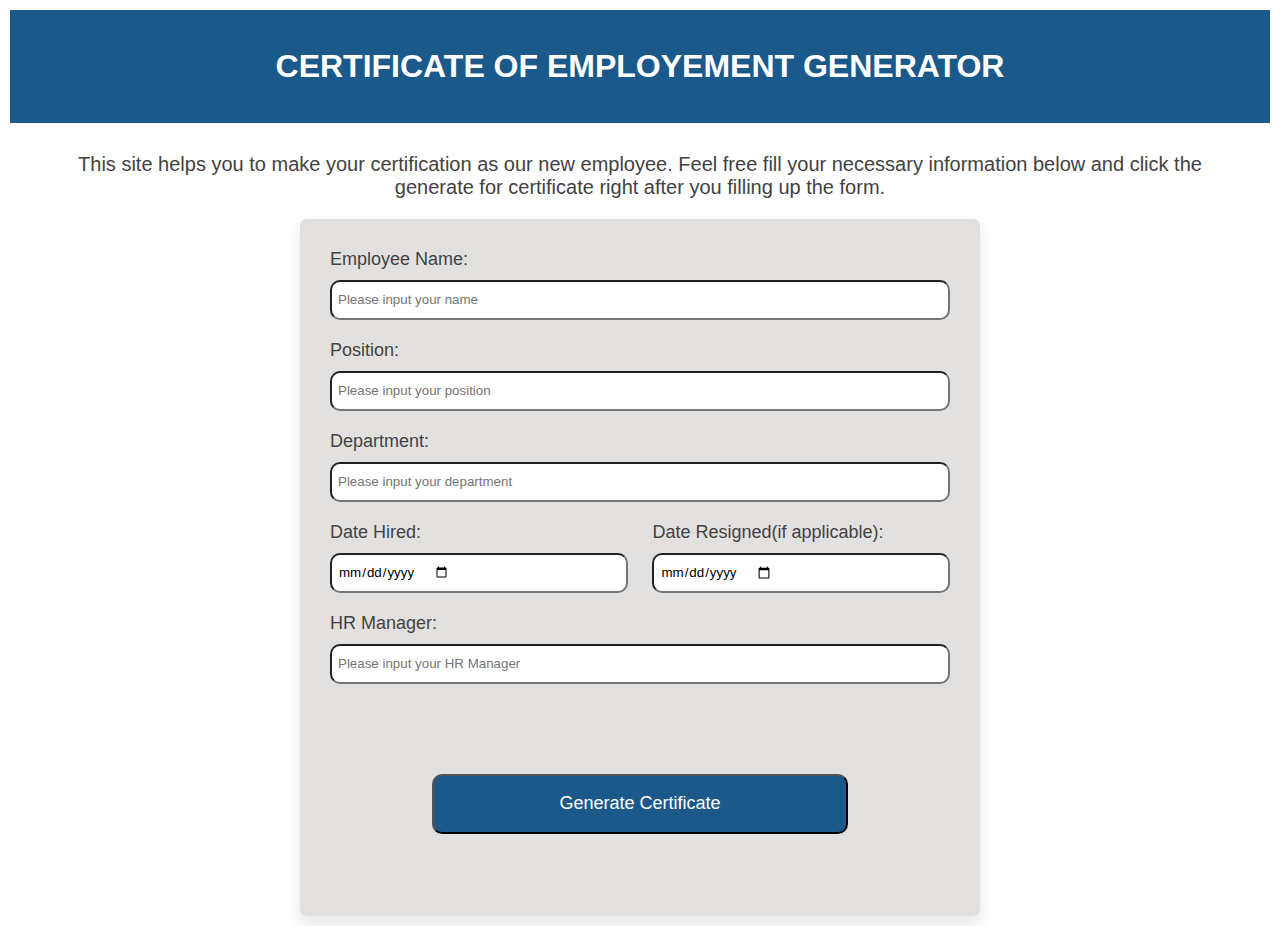
<file: index.html>
<!DOCTYPE html>
<head>
    <meta charset="UTF-8">
    <meta name="viewport" content="width=device-width, initial-scale=1" />
    <title>Certificate Generator</title>
    <link rel="stylesheet" href="style.css">
    <script src="script.js"></script>
</head>
<body>
    <header>
        <h1 class="head">CERTIFICATE OF EMPLOYEMENT GENERATOR</h1>
    </header>

    <p>This site helps you to make your certification as our new employee. Feel free fill your necessary information below and click the <br>generate for certificate right after you filling up the form. </p>
    
    <div class="container-form1">
        <div class="form-container">
            <label class="form-label">Employee Name:</label>
            <input type="text" id="Name" required placeholder="Please input your name">

            <label class="form-label">Position:</label>
            <input type="text" id="Position" required placeholder="Please input your position">

            <label class="form-label">Department:</label>
            <input type="text" id="Department" required placeholder="Please input your department">

            <div class="date-cont">
                <div class="date-box-cont">
                    <label class="form-label">Date Hired:</label>
                    <input type="date" id="Hired" required>
                </div>

                <div class="date-box-cont">
                    <label class="form-label">Date Resigned(if applicable):</label>
                    <input type="date" id="Resigned" required>
                </div>
            </div>

            <label class="form-label">HR Manager:</label>
            <input type="text" id="Manager" required placeholder="Please input your HR Manager">
        
            <div class="btn">
                <input type="button" onclick="generateCOE()" id="generator" value="Generate Certificate"></button>
            </div>
            
        </div>
    </div>
    
</body>
</html>
</file>
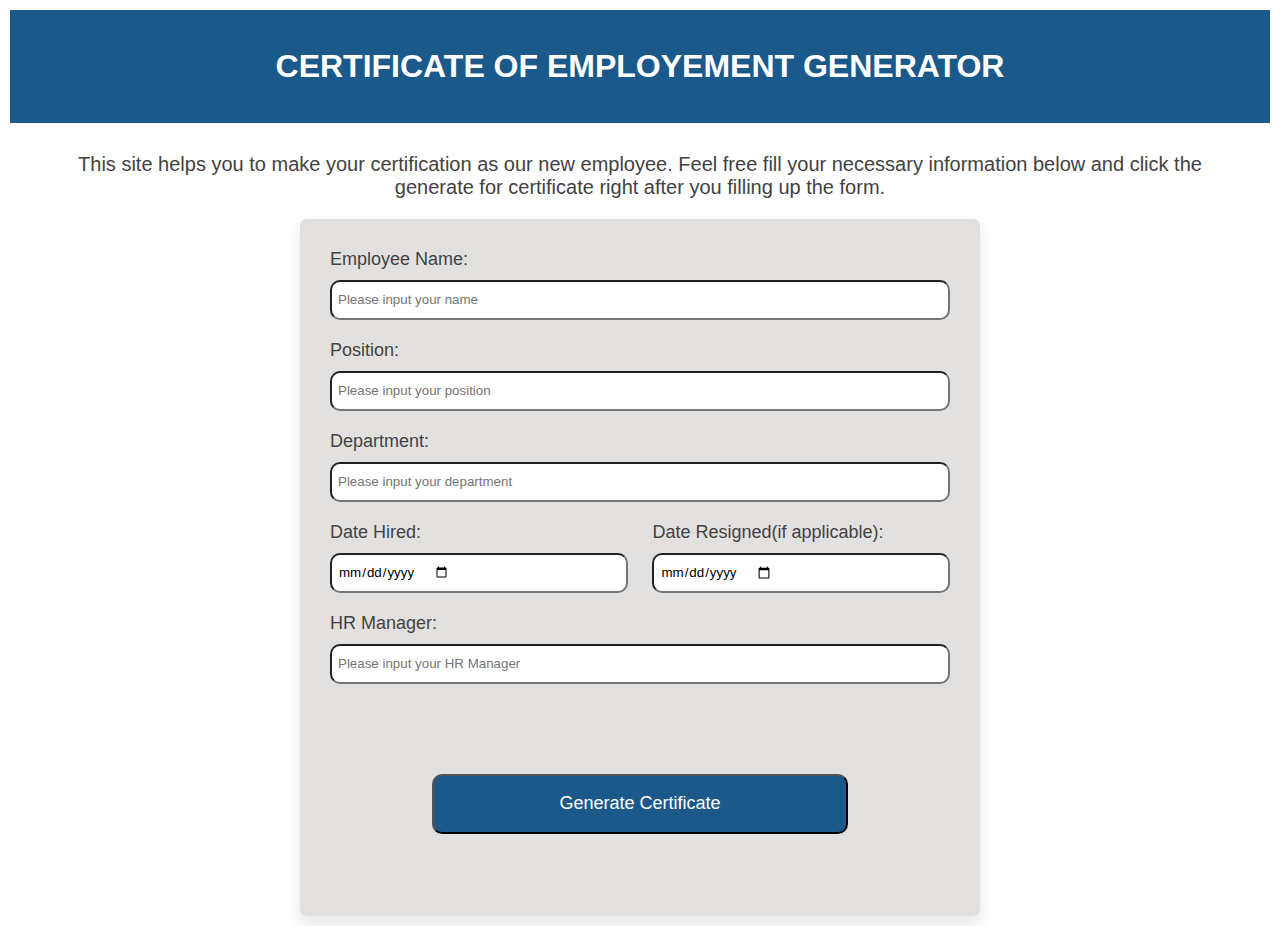
<file: certificate.html>
<!DOCTYPE html>
<head>
    <title>Certificate</title>
    <link rel="stylesheet" href="style.css">
</head>
<body>
    <header>
        <h1>CERTIFICATE OF EMPLOYEMENT GENERATOR</h1>
    </header>
    
    <p>You successfully created your certification for employement and you're already part in our company. Congratulations on your membership, take a<br> screenshot of you certificate for aesthetic purposes HAHAHA</p>

    <div class="certificate-container">
        <div class="certificate-background"></div>
        <div class="certificate-content">
            <h1 class="certificate-text">CERTIFICATE</h1>
            <h1 class="employement">OF EMPLOYEMENT</h1>
            <p id="certify">This certificate is to certify that</p>
            <p class="employee-name"></p>
            <p id="certify">has been employed with our company as <span class="position"></span> in the <span class="department"></span> department from <span class="date-hired"></span> and is currently employed with us.</p>
            <p id="certify">This certification is issued upon the request of the applicant for whatever legal purpose it may serve.</p>         
            <p class="hr"></p>
            <p class="manager">HR MANAGER</p>
         
        </div>
    </div>

    <script>
        document.addEventListener('DOMContentLoaded', () => {
            const storedData = localStorage.getItem('certificateData');

            if (storedData) {
                const data = JSON.parse(storedData);
                document.querySelectorAll('.employee-name').forEach(el => el.textContent = data.name);
                document.querySelector('.position').textContent = data.position;
                document.querySelector('.department').textContent = data.department;
                document.querySelector('.date-hired').textContent = data.dateHired;
                document.querySelector('.hr').textContent = data.hrManager;
            } else {
                window.location.href = 'index.html';
            }
        });
    </script>
</body>
</html>
</file>
<file: style.css>
*{
    padding:0;
    margin:0;
    box-sizing: border-box;
    font-family: 'poppins', sans-serif;
}

header{
    margin-bottom: 30px;
    background-color: rgb(27, 89, 139);
    color: white;
    text-align: center;
    width: 100%;
    padding-top: 3%;
    padding-bottom: 3%;
}

p{
    text-align: center;
    margin-bottom: 20px;
    font-size: 20px;
    color:rgb(67, 66, 66);
}
label {
    font-size: 18px;
}

body{
    background-color: rgb(255, 255, 255);
    display: flex;
    justify-content: center;
    align-items: center;   
    flex-direction: column;
    margin:10px;  
}
.container-form1 {
    width: 680px;
    background-color: rgb(227, 224, 224);
    box-shadow: 0 8px 16px rgba(0, 0, 0, 0.1);
    border-radius:6px;  
    padding: 30px;
}
.form-container{
    width: 100%;
    display: flex;
    flex-direction: column;
}

.form-container input[type='text']{
    display:flex;
    position: relative;
    height:40px;
    padding:3px 6px;
    margin-top:10px;
    outline: none;
    border-radius: 10px;
    margin-bottom: 20px;

}

.form-container input[type='date']{
    display:flex;
    position: relative;
    height:40px;
    padding:3px 6px;
    outline:none;
    margin-top:10px;
    outline: none;
    border-radius: 10px;
    margin-bottom: 20px;
 
}

.form-label{
    position:relative;
    color:#000000;  
    color:rgb(67, 66, 66);
}   

.btn{
    margin:50px;
    display: flex;
    justify-content: center;
}

.btn input[type='button']{
    width:80%;
    padding:2px;
    margin:2px 0px;
    height: 60px;
    cursor: pointer;
    font-size: 18px;
    transition: 0.5s;
    background-color:rgb(27, 89, 139);
    border-radius:10px;
    color: white;
    margin-top: 20px;  
}

.btn input[type='button']:hover{
    background-color: rgb(111, 146, 194);
    
}

.date-cont {
    display: flex;
    justify-content: space-between;
}

.date-box-cont {
    width: 48%;
    display: flex;
    flex-direction: column;
}

/*SECOND PAGE NI SHA*/
.certificate-container {
    position: relative;
    width: 850px; 
    height: 600px; 
    

}

.certificate-background {
    position: absolute;
    width: 100%;
    height: 100%;
    background-image: url('images/background.png'); 
    background-size: cover;
    background-position: center;
    
}

.certificate-content {
    position: relative;
    margin-top:50px; 
    padding: 50px;
    text-align: center;
}

.certificate-text{
    font-family: 'Times New Roman', Times, serif;
    font-size: 50px;
    color:rgb(9, 9, 103);
    font-weight: 800;
}

.employement{
     font-family: 'Times New Roman', Times, serif;
    font-size: 30px;
    color:rgb(105, 91, 10);
}

#certify{
     font-family: 'Times New Roman', Times, serif;
     margin-top: 20px;
     color:rgb(105, 91, 10);
}

.employee-name{
    font-family: 'Times New Roman', Times, serif;
    font-size: 50px;
    text-decoration: underline;
    text-transform: uppercase;
    color:rgb(9, 9, 103);
    font-weight: 800;

}

.position{
    font-family: 'Times New Roman', Times, serif;
     margin-top: 20px;
     font-weight: bold;

}

.department{
    font-family: 'Times New Roman', Times, serif;
     margin-top: 20px;
     font-weight: bold;
}

.date-hired{
    font-family: 'Times New Roman', Times, serif;
     margin-top: 20px;
     font-weight: bold;
}

.employee-namesecondver{
      font-family: 'Times New Roman', Times, serif;
     margin-top: 20px;
     font-weight: bold;
}

.hr{
    font-family: 'Times New Roman', Times, serif;
    margin-top: 50px;
    font-weight: bold;
    text-decoration:underline;
    text-transform: uppercase;
}

.manager{
    margin-top:-10px;
    font-family: 'Times New Roman', Times, serif;
}
</file>
